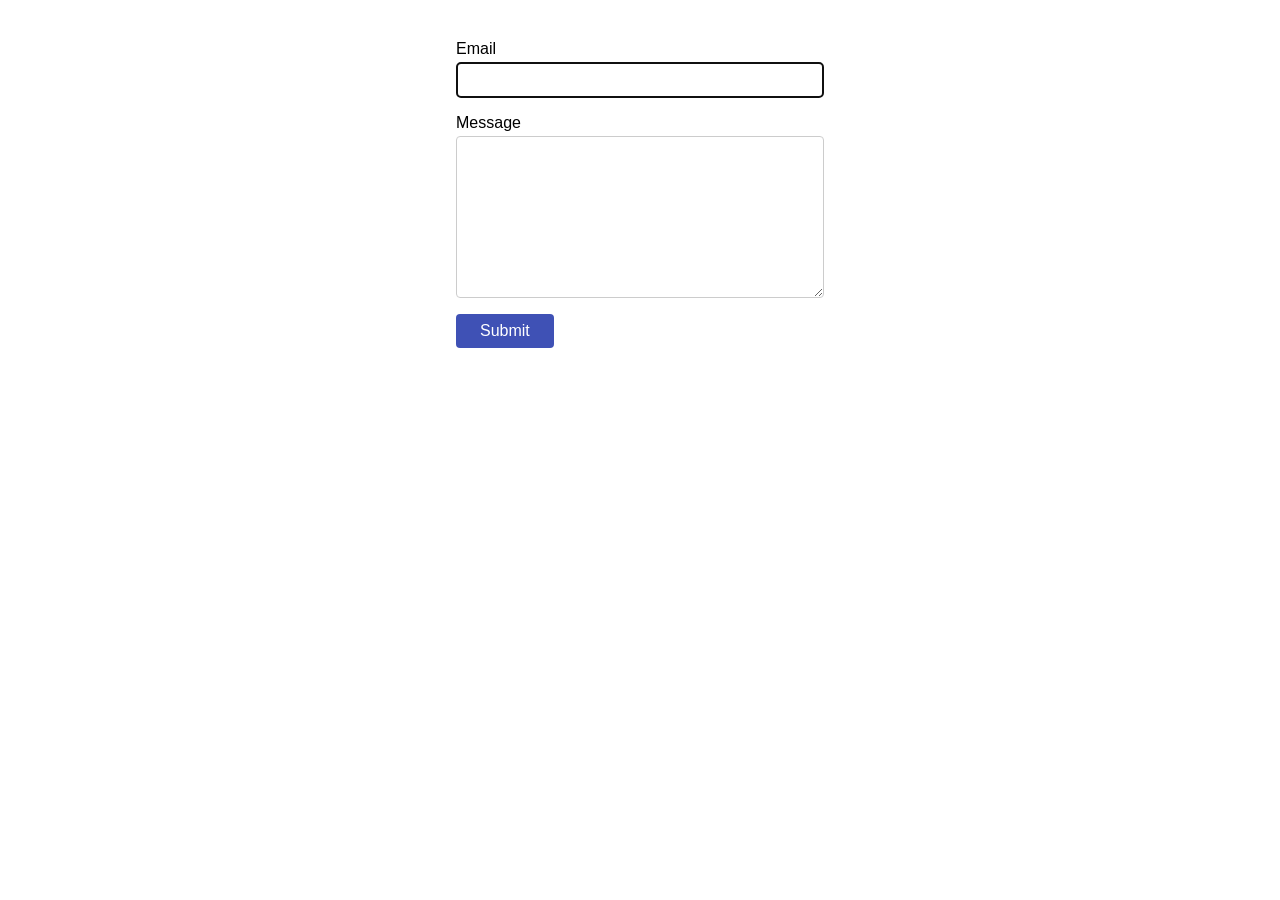
<file: src/02-form.html>
<!doctype html>
<html lang="en">
  <head>
    <meta charset="UTF-8" />
    <meta name="viewport" content="width=device-width, initial-scale=1.0" />
    <title>Feedback Form</title>
    <link rel="stylesheet" href="./css/styles.css" />
  </head>
  <body>
    <form class="feedback-form" autocomplete="off">
      <label>
        Email
        <input type="email" name="email" autofocus />
      </label>
      <label>
        Message
        <textarea name="message" rows="8"></textarea>
      </label>
      <button type="submit">Submit</button>
    </form>
    <script type="module" src="./js/02-form.js"></script>
  </body>
</html>
</file>
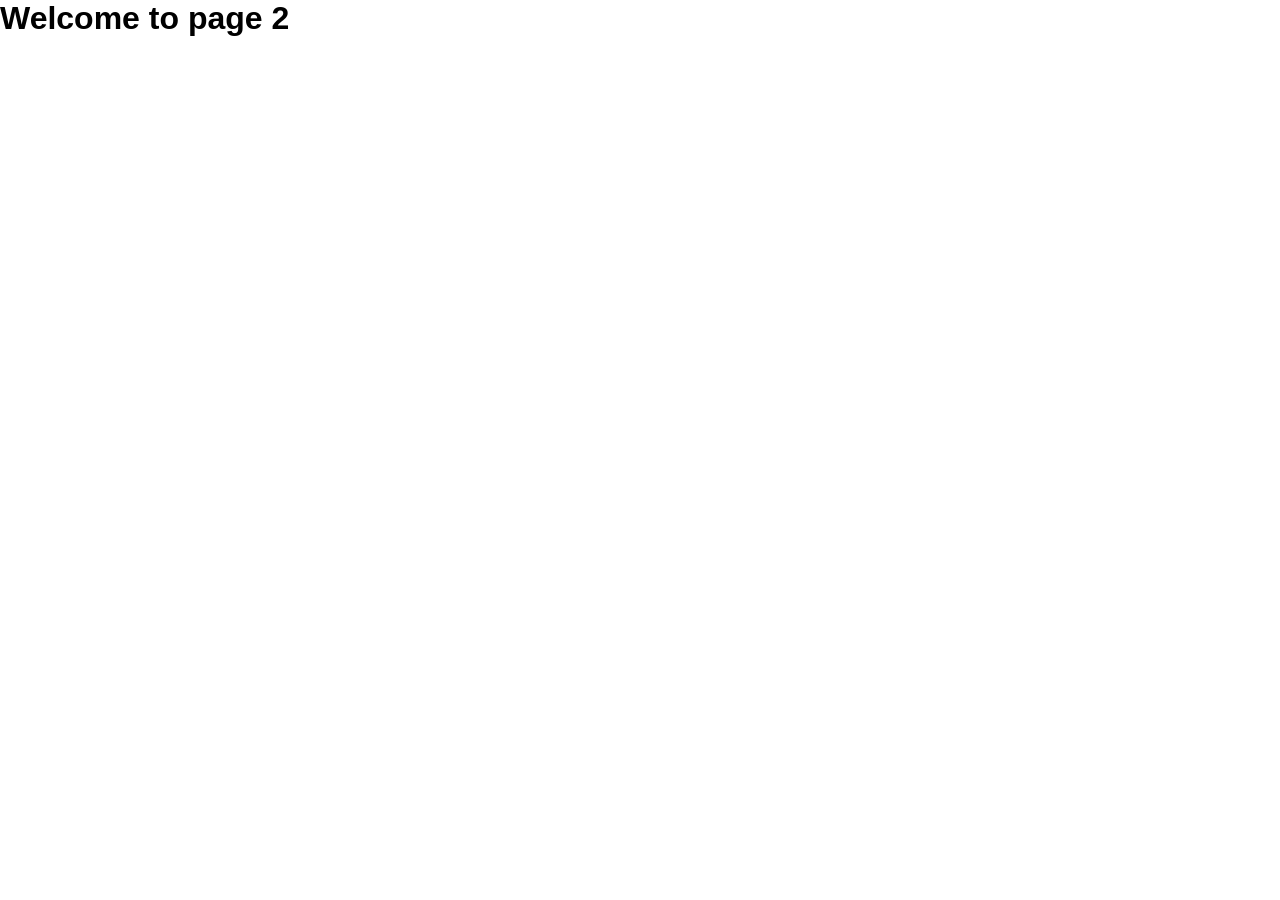
<file: src/page-2.html>
<!DOCTYPE html>
<html lang="en">
  <head>
    <meta charset="UTF-8" />
    <meta http-equiv="X-UA-Compatible" content="IE=edge" />
    <meta name="viewport" content="width=device-width, initial-scale=1.0" />
    <title>Page 2</title>
    <link rel="stylesheet" href="./css/styles.css" />
  </head>
  <body>
    <load
      src="./partials/header.html"
      icon-path="./img/sprite.svg#logo"
      highlight-act="active"
    />

    <main>
      <div class="container">
        <h1 class="main-title">
          <span class="main-title-gradient">Welcome</span> to page 2
        </h1>
        <load src="./partials/back-link.html" />
      </div>
    </main>

    <load src="./partials/footer.html" />
  </body>
</html>
</file>
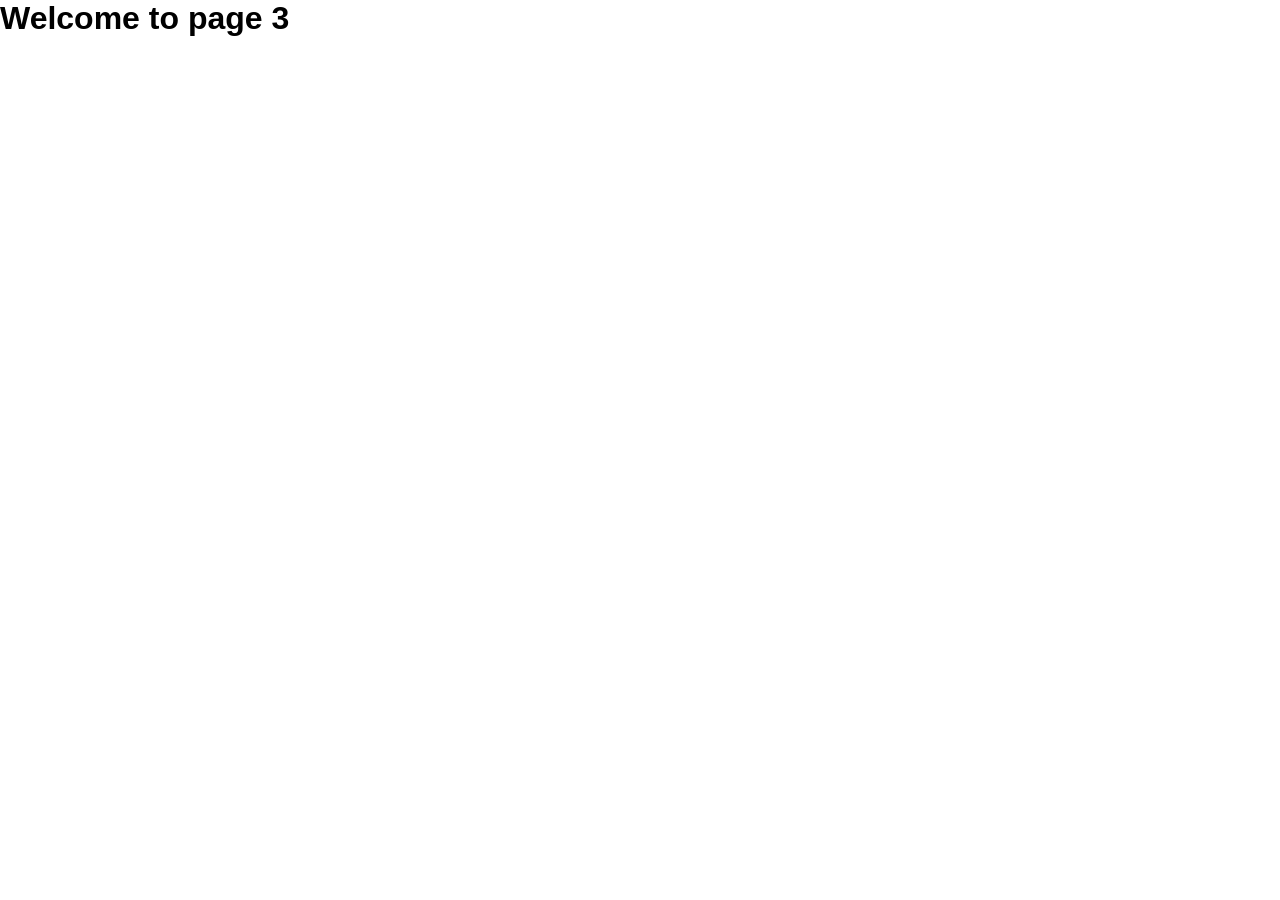
<file: src/page-3.html>
<!DOCTYPE html>
<html lang="en">
  <head>
    <meta charset="UTF-8" />
    <meta http-equiv="X-UA-Compatible" content="IE=edge" />
    <meta name="viewport" content="width=device-width, initial-scale=1.0" />
    <title>Page 3</title>
    <link rel="stylesheet" href="./css/styles.css" />
  </head>
  <body>
    <load
      src="./partials/header.html"
      icon-path="./img/sprite.svg#logo"
      highlight-curr="active"
    />

    <main>
      <div class="container">
        <h1 class="main-title">
          <span class="main-title-gradient">Welcome</span> to page 3
        </h1>
        <load src="./partials/back-link.html" />
      </div>
    </main>

    <load src="./partials/footer.html" />
  </body>
</html>
</file>
<file: src/css/styles.css>
* {
  box-sizing: border-box;
  margin: 0;
  padding: 0;
}

body {
  font-family: sans-serif;
}

.gallery {
  display: grid;
  grid-template-columns: repeat(3, 360px);
  gap: 16px;
  list-style: none;
  max-width: 1112px;
  margin: 40px auto;
  padding: 0 16px;
}

.gallery-item {
  overflow: hidden;
  
}

.gallery-link {
  display: block;
}

.gallery-image {
  display: block;
  width: 360px;
  height: 200px;
  object-fit: cover;
}

.lightbox-image {
  max-width: 90vw;
  max-height: 90vh;
  display: block;
}

.feedback-form {
  display: flex;
  flex-direction: column;
  gap: 16px;
  max-width: 400px;
  margin: 40px auto;
  padding: 0 16px;
}

.feedback-form label {
  display: flex;
  flex-direction: column;
  gap: 4px;
  font-weight: 500;
}

.feedback-form input,
.feedback-form textarea {
  font: inherit;
  padding: 8px 12px;
  border: 1px solid #ccc;
  border-radius: 4px;
  resize: vertical;
}

.feedback-form button {
  align-self: flex-start;
  padding: 8px 24px;
  font: inherit;
  cursor: pointer;
  border: none;
  border-radius: 4px;
  background-color: #3f51b5;
  color: #fff;
}
</file>
